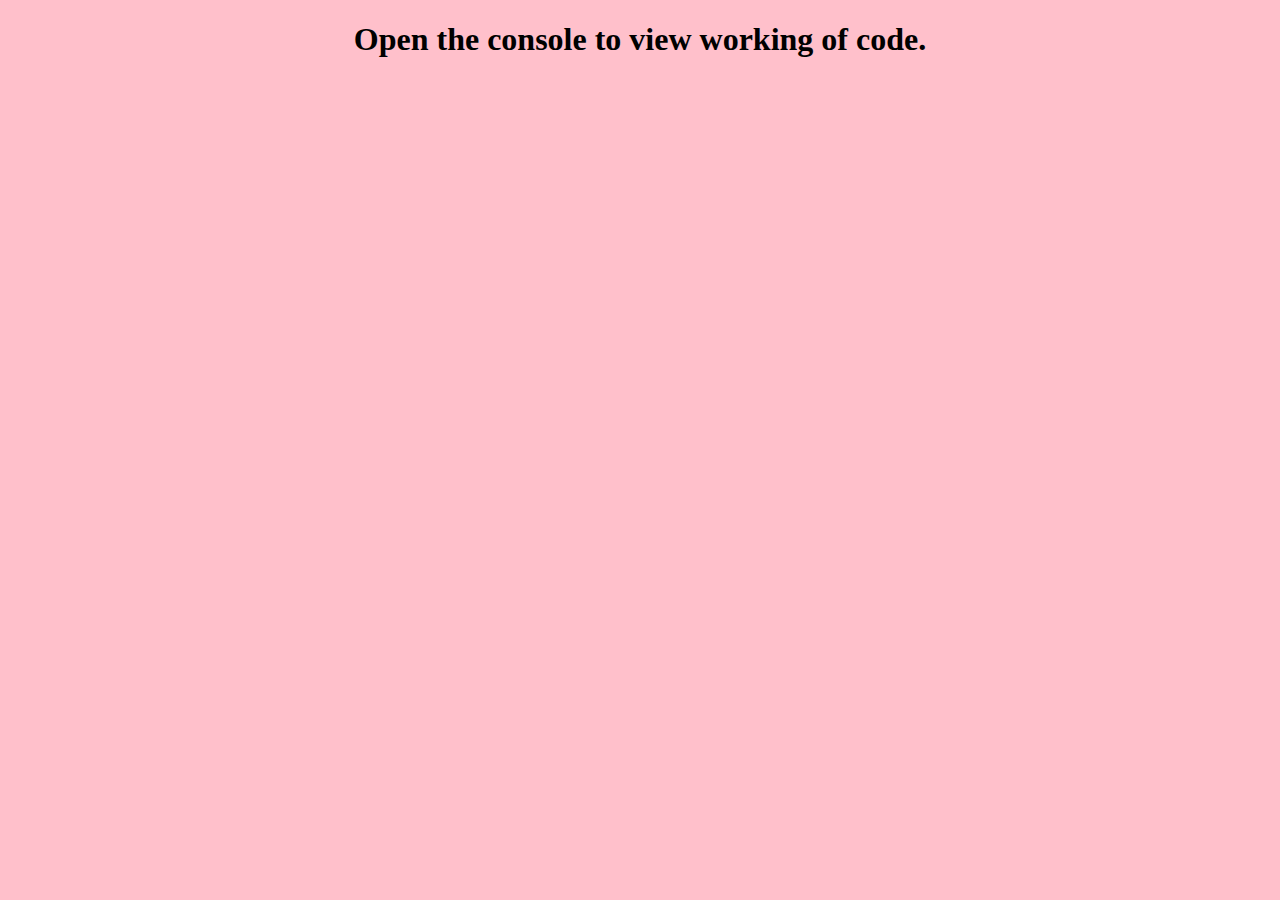
<file: mod4-solution/index.html>
<!DOCTYPE html>
<html>
<head>
  <meta charset="utf-8">
  <title>Module 4 Solution Starter</title>
  <script src="SpeakHello.js"></script>
  <script src="SpeakGoodBye.js"></script>
  <script src="script.js"></script>
  <style type="text/css">
  	body{
  		background-color: pink;
  	}
  </style>
</head>
<body>
  <h1 align="center">Open the console to view working of code.</h1>
</body>
</html>
</file>
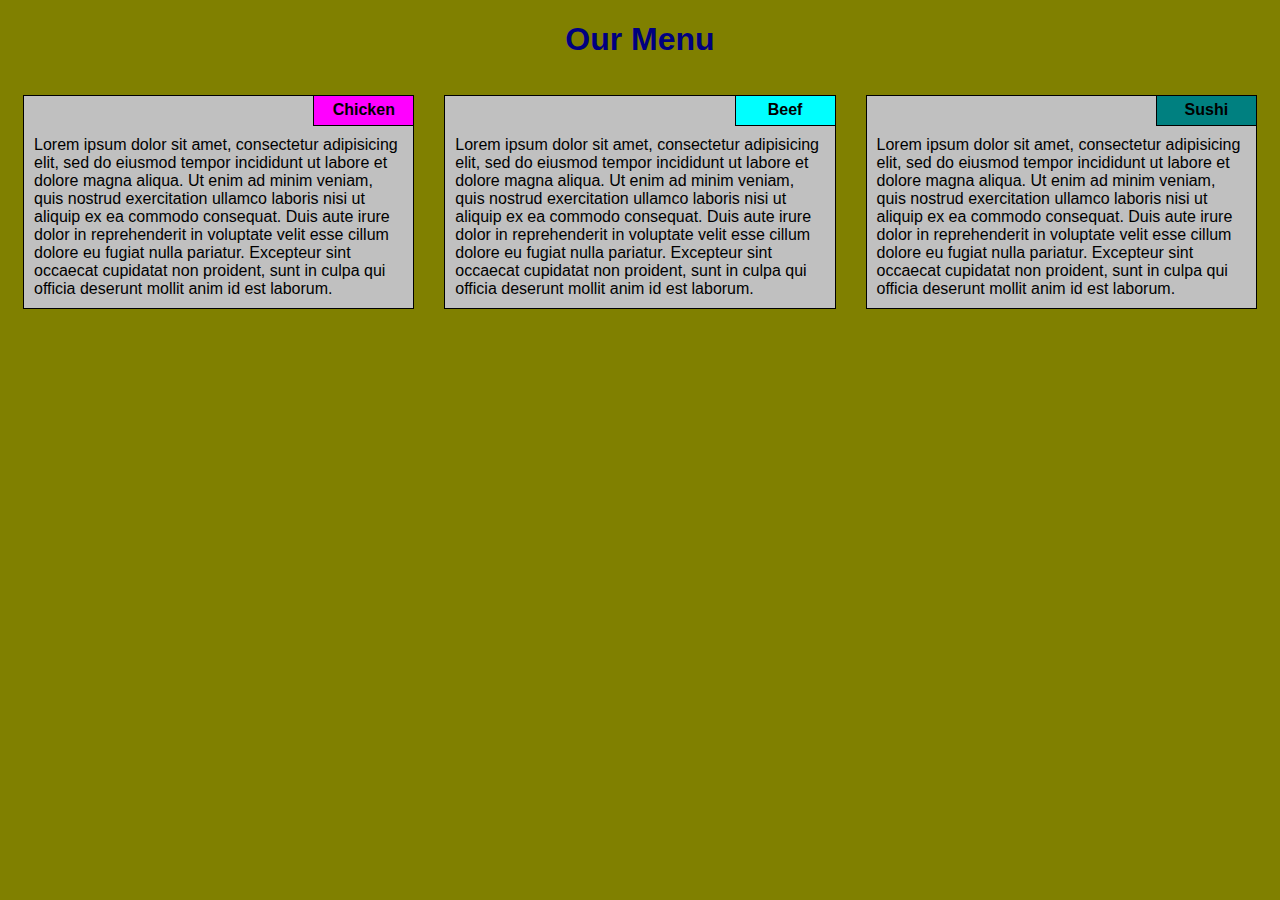
<file: module2-solution/index.html>
<!DOCTYPE html>
<html>
<head>
	<meta charset="utf-8">
	<meta name="viewport" content="width=device-width, initial-scale=1">
	<link rel="stylesheet" type="text/css" href="css/styles.css">
	<title> Module 2 Solution</title>
</head>

<body>
<h1>Our Menu</h1>



	<section class="col-lg-4 col-md-6 col-sm-12">
		
			<div >
			<p class="name" id="name1">
				Chicken </p>
				<p class="content">
					Lorem ipsum dolor sit amet, consectetur adipisicing elit, sed do eiusmod
				tempor incididunt ut labore et dolore magna aliqua. Ut enim ad minim veniam,
				quis nostrud exercitation ullamco laboris nisi ut aliquip ex ea commodo
				consequat. Duis aute irure dolor in reprehenderit in voluptate velit esse
				cillum dolore eu fugiat nulla pariatur. Excepteur sint occaecat cupidatat non
				proident, sunt in culpa qui officia deserunt mollit anim id est laborum.
				</p>
				</div>
		</section>
	

	<section class="col-lg-4 col-md-6 col-sm-12">
		
			<div>
			<p class="name" id="name2">Beef</p>
		    <p class="content">
					Lorem ipsum dolor sit amet, consectetur adipisicing elit, sed do eiusmod
				tempor incididunt ut labore et dolore magna aliqua. Ut enim ad minim veniam,
				quis nostrud exercitation ullamco laboris nisi ut aliquip ex ea commodo
				consequat. Duis aute irure dolor in reprehenderit in voluptate velit esse
				cillum dolore eu fugiat nulla pariatur. Excepteur sint occaecat cupidatat non
				proident, sunt in culpa qui officia deserunt mollit anim id est laborum.</p>
				</div>
		</section>
	

	<section class="col-lg-4 col-md-12 col-sm-12">
		
			<div >
			<p class="name" id="name3">Sushi</p>
				<p class="content">
					Lorem ipsum dolor sit amet, consectetur adipisicing elit, sed do eiusmod
				tempor incididunt ut labore et dolore magna aliqua. Ut enim ad minim veniam,
				quis nostrud exercitation ullamco laboris nisi ut aliquip ex ea commodo
				consequat. Duis aute irure dolor in reprehenderit in voluptate velit esse
				cillum dolore eu fugiat nulla pariatur. Excepteur sint occaecat cupidatat non
				proident, sunt in culpa qui officia deserunt mollit anim id est laborum.
				</p>
			</div>	
		</section>
	

</body>
</html>
</file>
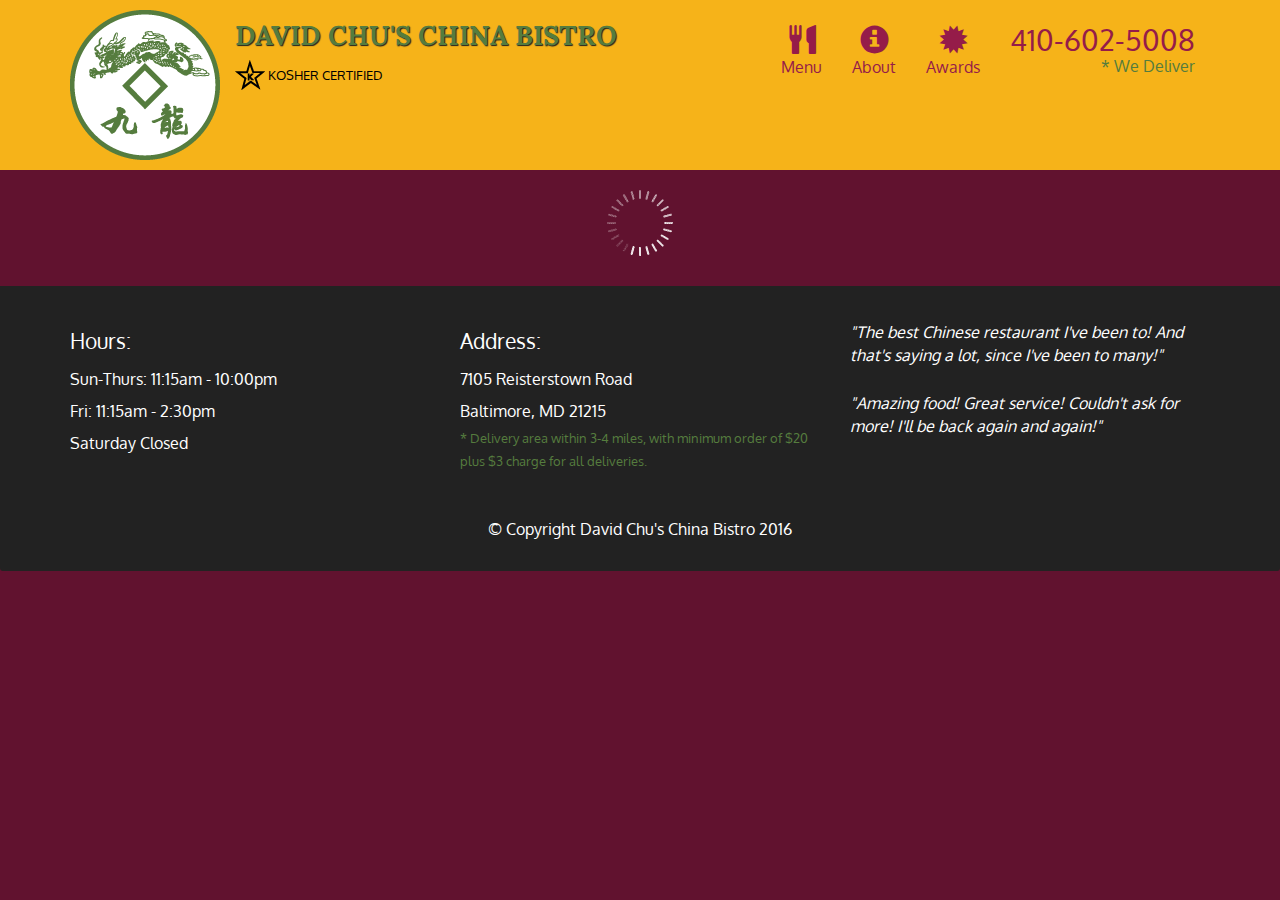
<file: module5-solution/assignment5-solution-starter/index.html>
<!doctype html>
<html lang="en">
  <head>
    <meta charset="utf-8">
    <meta http-equiv="X-UA-Compatible" content="IE=edge">
    <meta name="viewport" content="width=device-width, initial-scale=1">
    <title>David Chu's China Bistro</title>
    <link rel="stylesheet" href="css/bootstrap.min.css">
    <link rel="stylesheet" href="css/styles.css">
    <link href='https://fonts.googleapis.com/css?family=Oxygen:400,300,700' rel='stylesheet' type='text/css'>
    <link href='https://fonts.googleapis.com/css?family=Lora' rel='stylesheet' type='text/css'>
  </head>
<body>
  <header>
    <nav id="header-nav" class="navbar navbar-default">
      <div class="container">
        <div class="navbar-header">
          <a href="index.html" class="pull-left visible-md visible-lg">
            <div id="logo-img" alt="Logo image"></div>
          </a>

          <div class="navbar-brand">
            <a href="index.html"><h1>David Chu's China Bistro</h1></a>
            <p>
              <img src="images/star-k-logo.png" alt="Kosher certification">
              <span>Kosher Certified</span>
            </p>
          </div>

          <button id="navbarToggle" type="button" class="navbar-toggle collapsed" data-toggle="collapse" data-target="#collapsable-nav" aria-expanded="false">
            <span class="sr-only">Toggle navigation</span>
            <span class="icon-bar"></span>
            <span class="icon-bar"></span>
            <span class="icon-bar"></span>
          </button>
        </div>
        
        <div id="collapsable-nav" class="collapse navbar-collapse">
           <ul id="nav-list" class="nav navbar-nav navbar-right">
            <li id="navHomeButton" class="visible-xs active">
              <a href="index.html">
                <span class="glyphicon glyphicon-home"></span> Home</a>
            </li>
            <li id="navMenuButton">
              <a href="#" onclick="$dc.loadMenuCategories();">
                <span class="glyphicon glyphicon-cutlery"></span><br class="hidden-xs"> Menu</a>
            </li>
            <li>
              <a href="#">
                <span class="glyphicon glyphicon-info-sign"></span><br class="hidden-xs"> About</a>
            </li>
            <li>
              <a href="#">
                <span class="glyphicon glyphicon-certificate"></span><br class="hidden-xs"> Awards</a>
            </li>
            <li id="phone" class="hidden-xs">
              <a href="tel:410-602-5008">
                <span>410-602-5008</span></a><div>* We Deliver</div>
            </li>
          </ul><!-- #nav-list -->
        </div><!-- .collapse .navbar-collapse -->
      </div><!-- .container -->
    </nav><!-- #header-nav -->
  </header>

  <div id="call-btn" class="visible-xs">
    <a class="btn" href="tel:410-602-5008">
    <span class="glyphicon glyphicon-earphone"></span>
    410-602-5008
    </a>
  </div>
  <div id="xs-deliver" class="text-center visible-xs">* We Deliver</div>

  <div id="main-content" class="container"></div>

  <footer class="panel-footer">
    <div class="container">
      <div class="row">
        <section id="hours" class="col-sm-4">
          <span>Hours:</span><br>
          Sun-Thurs: 11:15am - 10:00pm<br>
          Fri: 11:15am - 2:30pm<br>
          Saturday Closed
          <hr class="visible-xs">
        </section>
        <section id="address" class="col-sm-4">
          <span>Address:</span><br>
          7105 Reisterstown Road<br>
          Baltimore, MD 21215
          <p>* Delivery area within 3-4 miles, with minimum order of $20 plus $3 charge for all deliveries.</p>
          <hr class="visible-xs">
        </section>
        <section id="testimonials" class="col-sm-4">
          <p>"The best Chinese restaurant I've been to! And that's saying a lot, since I've been to many!"</p>
          <p>"Amazing food! Great service! Couldn't ask for more! I'll be back again and again!"</p>
        </section>
      </div>
      <div class="text-center">&copy; Copyright David Chu's China Bistro 2016</div>
    </div>
  </footer>

  <!-- jQuery (Bootstrap JS plugins depend on it) -->
  <script src="js/jquery-2.1.4.min.js"></script>
  <script src="js/bootstrap.min.js"></script>
  <script src="js/ajax-utils.js"></script>
  <script src="js/script.js"></script>
</body>
</html>
</file>
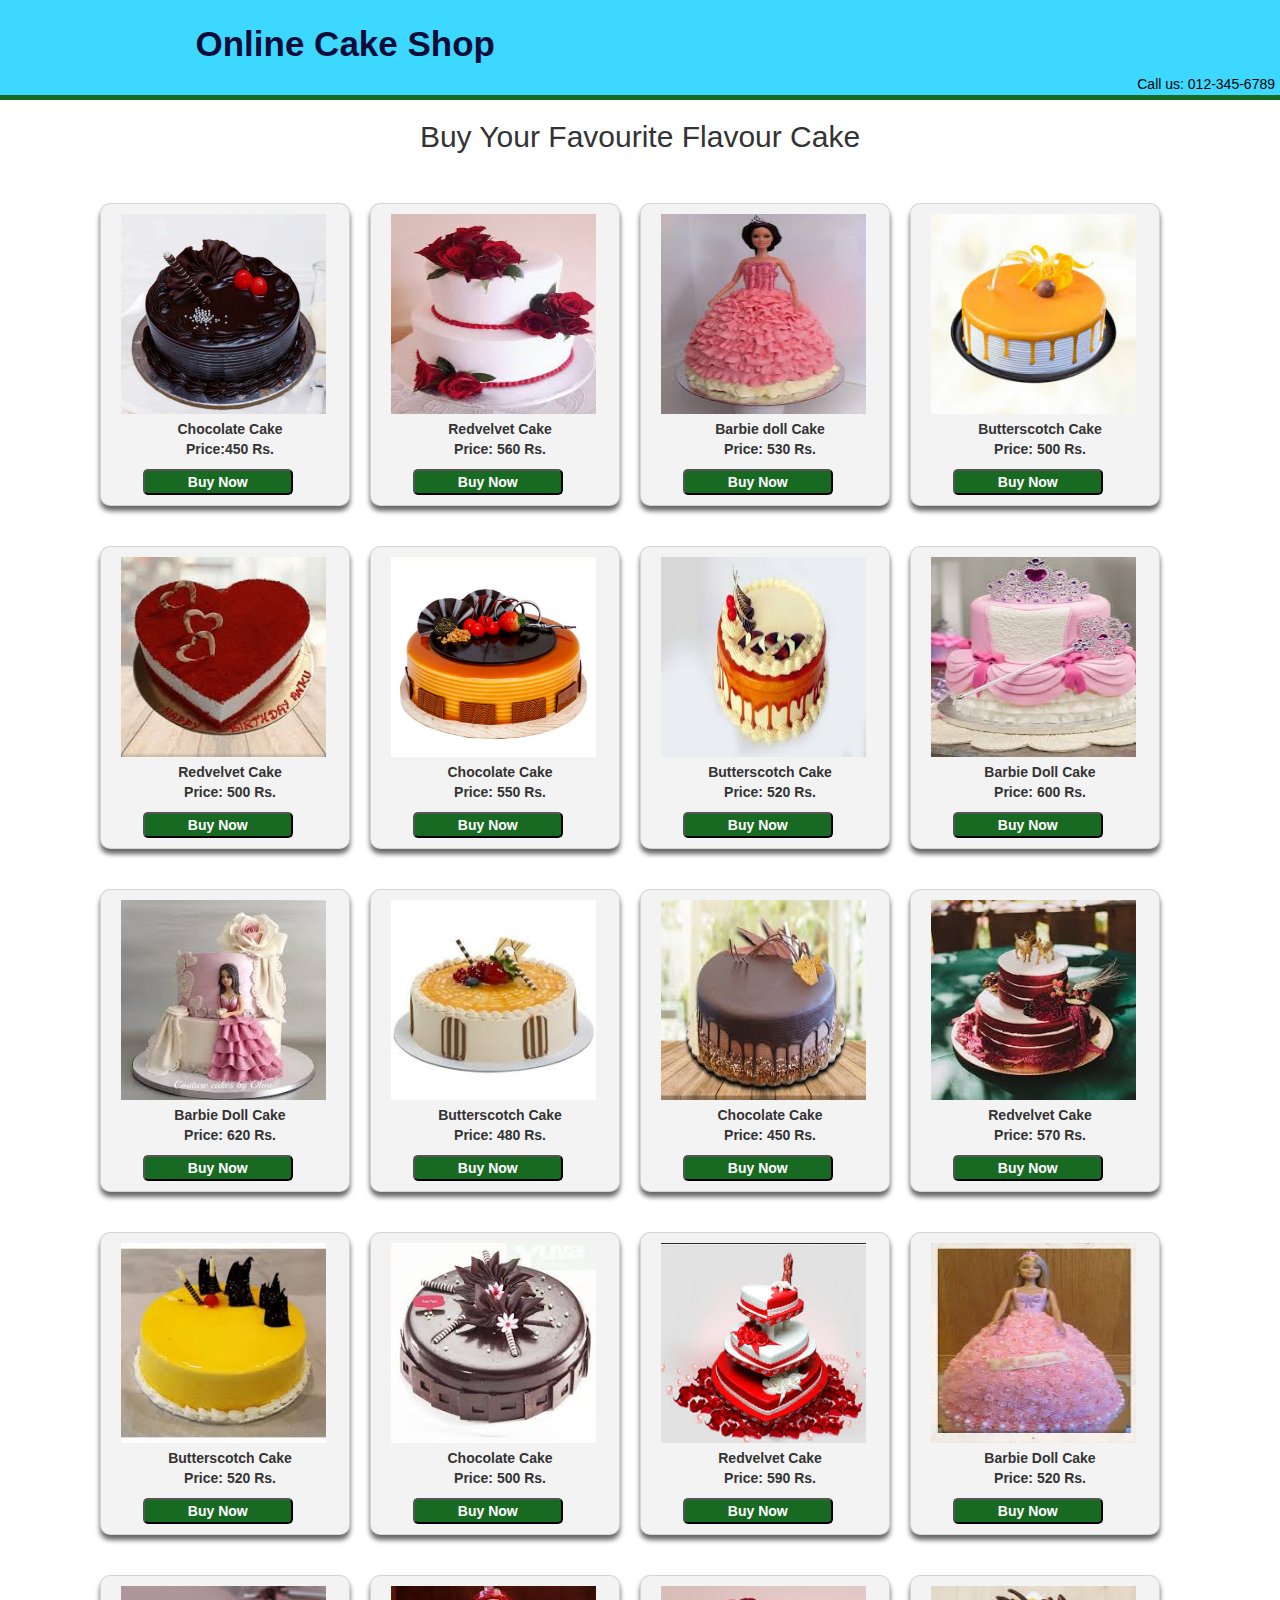
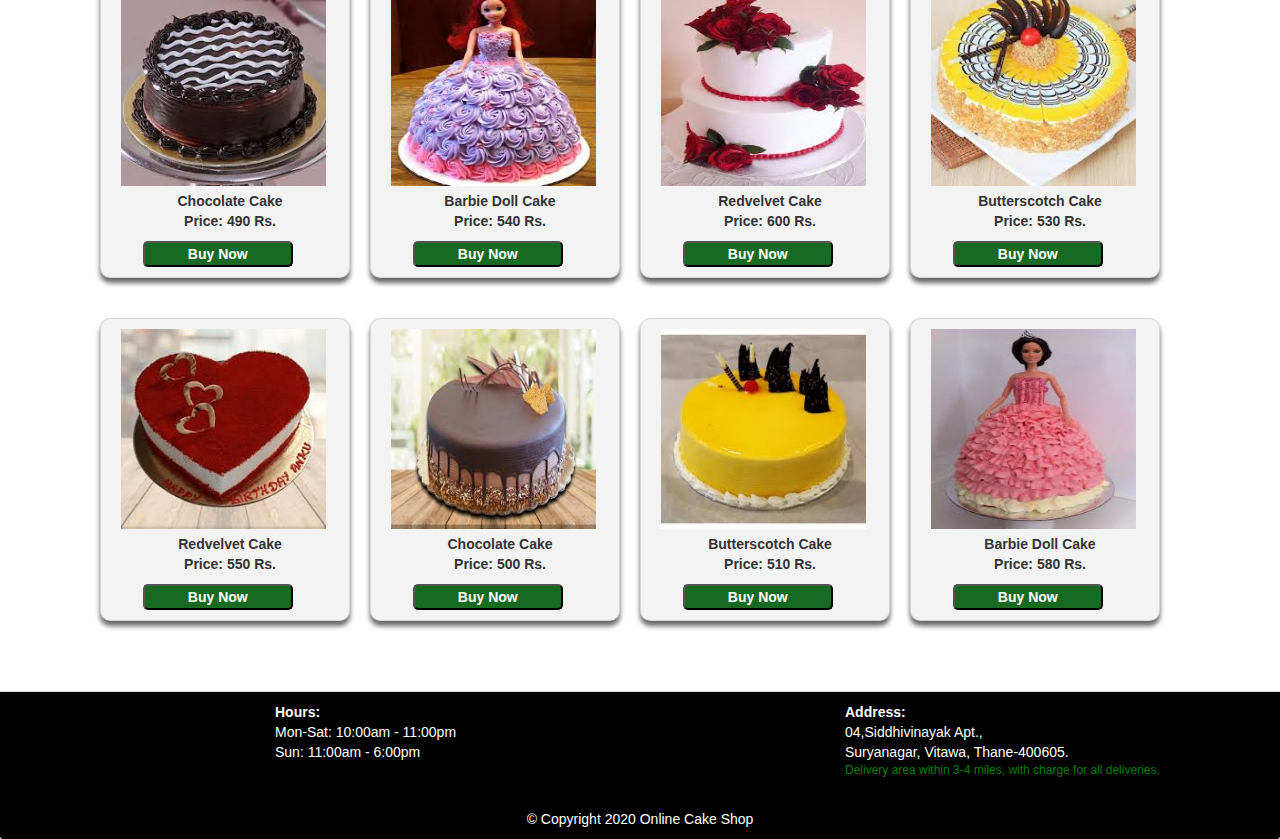
<file: images/pdf.html>
<!DOCTYPE html>
<html lang="en">
<head>
	<meta charset="UTF-8">
	<meta name="viewport" content="width=device-width, initial-scale=1.0">
	<title>Online Shopping</title>
	<link rel="stylesheet" href="https://maxcdn.bootstrapcdn.com/bootstrap/4.3.1/css/bootstrap.min.css">
        <link rel="stylesheet" href="https://maxcdn.bootstrapcdn.com/bootstrap/3.4.0/css/bootstrap.min.css"> 
        <script src="https://ajax.googleapis.com/ajax/libs/jquery/3.4.1/jquery.min.js"></script>
        <script src="https://cdnjs.cloudflare.com/ajax/libs/popper.js/1.14.7/umd/popper.min.js"></script>
		<script src="https://maxcdn.bootstrapcdn.com/bootstrap/4.3.1/js/bootstrap.min.js"></script>
		
	<style>

		*{
			box-sizing: border-box;
		}
		#div1{
			top:0; 
			background-color: rgba(0, 204, 255, 0.76) ;
			padding: 5px;
			border-radius: 0px;
			border-bottom: 5px solid rgba(22, 105, 32, 0.993);
			height: 100px;
			
		}

		h1{
			text-align: left;
			color: rgb(15, 12, 58);
			font-size: 2.5em;
			font-weight: bold;
			margin-left: 15%;
		}
	
		.card{
			box-sizing: border-box;
			width:250px;
			margin: 20px 10px 20px 10px;
			border-radius: 10px;
			padding: 10px 10px 10px 20px ;
			background-color:#f3f3f3;
			box-shadow: 0 5px 5px rgba(0, 0,0, 0.6);
		}

		.card:hover{
    		box-shadow: 0 10px 10px rgba(0, 0,0, 0.6);
		}

		.card>p{
			margin-top:5px;
			padding: 0px 10px 0px 10px;
			text-align: center;
			font-weight: bold;
		}

		.card>button{
			width:150px;
			color: white;
			font-weight: bold;
			margin-left:10%;
			background-color: rgba(22, 105, 32, 0.993);
			border-radius: 5px;
		}

		.card>button:hover{
			box-shadow: 0 5px 5px rgba(0, 0,0, 0.6);
		}


		img{
			width:205px;
			height:200px;
			border:none;
		}
	
	</style>
</head>
<body >
	<section id="div1">
		
		<h1>Online Cake Shop</h1>
		<p style="float: right; color: black;">Call us: 012-345-6789</p>
	</section>

	<h2 class="text-center">Buy Your Favourite Flavour Cake</h2>
	<div class="container">
	<div class="row">
	
	<div id="div3" >
	<section id="div4" style="margin: 20px;">
		<section class="col-lg-3 col-sm-6 card">
			<img src="choco_cake1.jpg" >
			<p>Chocolate Cake<br>Price:450 Rs.</p>
			<button>Buy Now</button>
		</section>
		<section class="col-lg-3 col-sm-6 card">
			<img src="redVelvet1.jpg" >
			<p>Redvelvet Cake<br>Price: 560 Rs.</p>
			<button>Buy Now</button>
		</section>
		<section class="col-lg-3 col-sm-6 card">
			<img src="princess_cake1.jpg" >
			<p>Barbie doll Cake<br>Price: 530 Rs.</p>
			<button>Buy Now</button>
		</section>
		<section class="col-lg-3 col-sm-6 card">
			<img src="butterscotch1.jpg" >
			<p>Butterscotch Cake<br>Price: 500 Rs.</p>
			<button>Buy Now</button>
		</section>
		
		<section class="col-lg-3 col-sm-6 card">
			<img src="redVelvet2.jpg" >
			<p>Redvelvet Cake<br>Price: 500 Rs.</p>
			<button>Buy Now</button>
		</section>
		<section class="col-lg-3 col-sm-6 card">
			<img src="choco_cake2.jpg" >
			<p>Chocolate Cake<br>Price: 550 Rs.</p>
			<button>Buy Now</button>
		</section>
		<section class="col-lg-3 col-sm-6 card">
			<img src="butterscotch3.jpg" >
			<p>Butterscotch Cake<br>Price: 520 Rs.</p>
			<button>Buy Now</button>
		</section>
		<section class="col-lg-3 col-sm-6 card">
			<img src="princess_ckae5.jpg" >
			<p>Barbie Doll Cake<br>Price: 600 Rs.</p>
			<button>Buy Now</button>
		</section>
		
		<section class="col-lg-3 col-sm-6 card">
			<img src="princess_cake6.jpg" >
			<p>Barbie Doll Cake<br>Price: 620 Rs.</p>
			<button>Buy Now</button>
		</section>
		<section class="col-lg-3 col-sm-6 card">
			<img src="butterscotch2.jpg" >
			<p>Butterscotch Cake<br>Price: 480 Rs.</p>
			<button>Buy Now</button>
		</section>
		<section class="col-lg-3 col-sm-6 card">
			<img src="choco3.jpg" >
			<p>Chocolate Cake<br>Price: 450 Rs.</p>
			<button>Buy Now</button>
		</section>
		<section class="col-lg-3 col-sm-6 card">
			<img src="redVelvet3.jpg" >
			<p>Redvelvet Cake<br>Price: 570 Rs.</p>
			<button>Buy Now</button>
		</section>
		
		<section class="col-lg-3 col-sm-6 card">
			<img src="butterscotch4.jpg" >
			<p>Butterscotch Cake<br>Price: 520 Rs.</p>
			<button>Buy Now</button>
		</section>
		<section class="col-lg-3 col-sm-6 card">
			<img src="choco4.jpg" >
			<p>Chocolate Cake<br>Price: 500 Rs.</p>
			<button>Buy Now</button>
		</section>
		<section class="col-lg-3 col-sm-6 card">
			<img src="redVelvet4.jpg" >
			<p>Redvelvet Cake<br>Price: 590 Rs.</p>
			<button>Buy Now</button>
		</section>
		<section class="col-lg-3 col-sm-6 card">
			<img src="princess_ckae7.jpg" >
			<p>Barbie Doll Cake<br>Price: 520 Rs.</p>
			<button>Buy Now</button>
		</section>
		
		<section class="col-lg-3 col-sm-6 card" >
			<img src="choco5.jpg" >
			<p>Chocolate Cake<br>Price: 490 Rs.</p>
			<button>Buy Now</button>
		</section>
		<section class="col-lg-3 col-sm-6 card">
			<img src="princess_cake8.jpg" >
			<p>Barbie Doll Cake<br>Price: 540 Rs.</p>
			<button>Buy Now</button>
		</section>
		<section class="col-lg-3 col-sm-6 card">
			<img src="redVelvet1.jpg" >
			<p>Redvelvet Cake<br>Price: 600 Rs.</p>
			<button>Buy Now</button>
		</section>
		<section class="col-lg-3 col-sm-6 card">
			<img src="butterscotch5.jpg" >
			<p>Butterscotch Cake<br>Price: 530 Rs.</p>
			<button>Buy Now</button>
		</section>

		<section class="col-lg-3 col-sm-6 card">
			<img src="redVelvet2.jpg" >
			<p>Redvelvet Cake<br>Price: 550 Rs.</p>
			<button>Buy Now</button>
		</section>
		<section class="col-lg-3 col-sm-6 card">
			<img src="choco3.jpg" >
			<p>Chocolate Cake<br>Price: 500 Rs.</p>
			<button>Buy Now</button>
		</section>
		<section class="col-lg-3 col-sm-6 card">
			<img src="butterscotch4.jpg" >
			<p>Butterscotch Cake<br>Price: 510 Rs.</p>
			<button>Buy Now</button>
		</section>
		<section class="col-lg-3 col-sm-6 card">
			<img src="princess_cake1.jpg" >
			<p>Barbie Doll Cake<br>Price: 580 Rs.</p>
			<button>Buy Now</button>
		</section>
	
	</section>
</div>
</div>
</div>
	
	
	<footer class="panel-footer" style=" color: white; background-color: black; margin-top: 50px;">
		<div class="container">
		  <div class="row">
			<section  class="col-lg-2 " >
				
			</section>

			<section id="hours" class="col-lg-4" >
			  <b>Hours:</b><br>
			  Mon-Sat: 10:00am - 11:00pm<br>
			  Sun: 11:00am - 6:00pm<br>
			</section>
			<br>

			<section  class="col-lg-2" >
				
			</section>

			<section id="address" class="col-lg-4" >
			  <b>Address:</b><br>
			  04,Siddhivinayak Apt.,<br>
			  Suryanagar, Vitawa, Thane-400605.<br>
			  <p style="color: green; font-size: 12px;">Delivery area within 3-4 miles, with charge for all deliveries.</p>
			</section>
			<br>
			
			
		  </div>
		  <br>
		  <div class="text-center">&copy; Copyright 2020 Online Cake Shop</div>
		</div>
	  </footer>
</body>
</html>
</file>
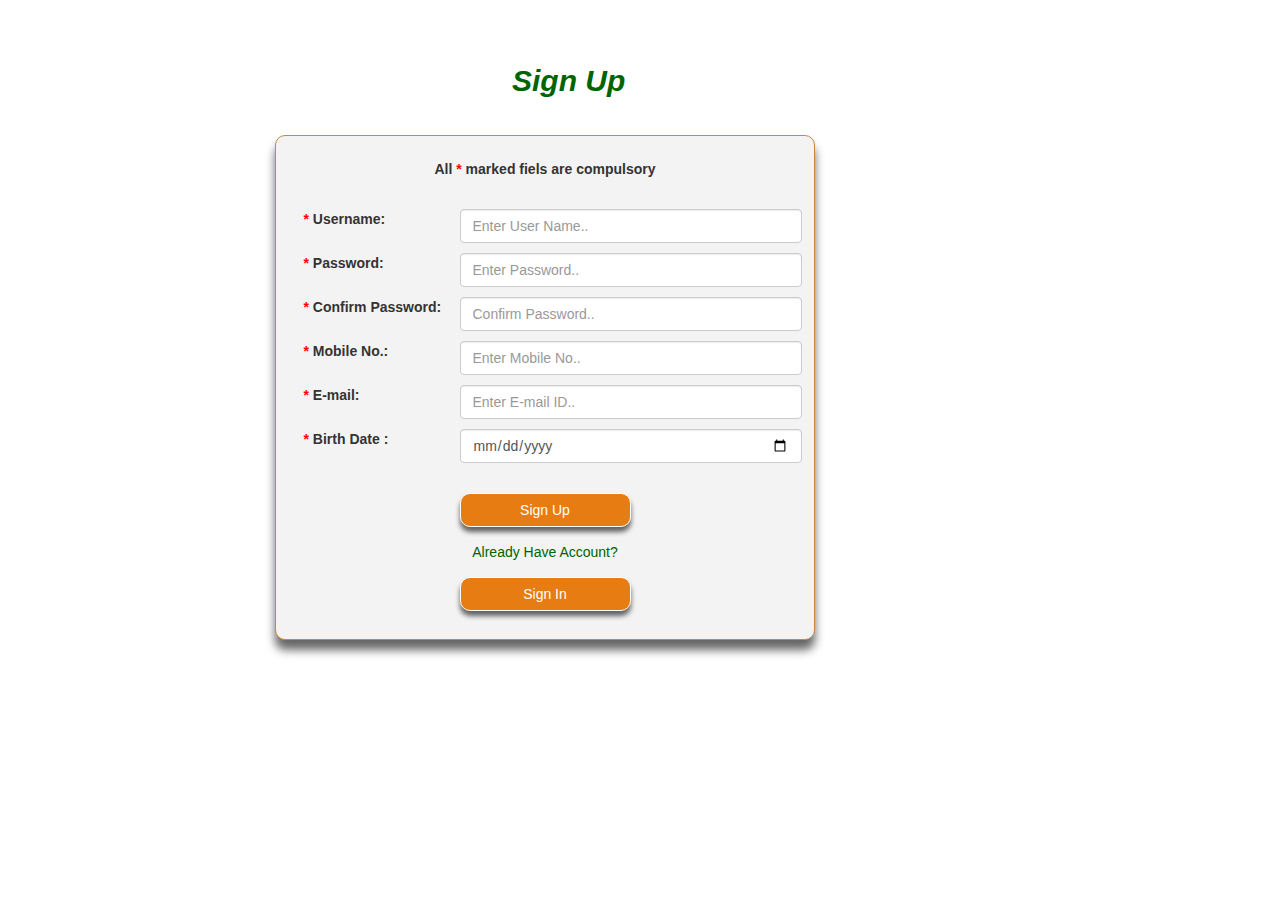
<file: images/wdlExp4.html>
<!DOCTYPE html>
<html lang="en">
<head>
    <meta charset="UTF-8">
    <meta name="viewport" content="width=device-width, initial-scale=1.0">
    <title>Registration Form</title>
    <link rel="stylesheet" href="https://maxcdn.bootstrapcdn.com/bootstrap/4.3.1/css/bootstrap.min.css">
    <link rel="stylesheet" href="https://maxcdn.bootstrapcdn.com/bootstrap/3.4.0/css/bootstrap.min.css"> 
    <script src="https://ajax.googleapis.com/ajax/libs/jquery/3.4.1/jquery.min.js"></script>
    <script src="https://cdnjs.cloudflare.com/ajax/libs/popper.js/1.14.7/umd/popper.min.js"></script>
    <script src="https://maxcdn.bootstrapcdn.com/bootstrap/4.3.1/js/bootstrap.min.js"></script>

    <style>
      h3#heading{
 margin:2%; 
 text-align :center; 
 color: #006400;
}
span{
 color:red;
 font-weight : bold;
}

 #submit,#login{

    box-shadow: 0 5px 5px rgba(0, 0,0, 0.6);
    border-radius:10px;
    background-color:#e67c12;
    border:1px solid #fff;
    color:#fff;
    margin-bottom: 15px;
}
#submit:hover,#login:hover{
    box-shadow: 0 10px 10px rgba(0, 0,0, 0.6);  
}
div#chapterCard{
    background-color:#f3f3f3;
    border-radius:10px;
    border:1px solid #cd853f;
    box-shadow: 0 10px 10px rgba(0, 0,0, 0.6);
}
    </style>
</head>
<body>

    <h2 style="margin:5% 0 3% 40%; color:#006400"><b><i>Sign Up</i></b></h2>
        
    <!-- Categories -->
    <div class="container ">
        <div class="row">
            <div class="col-lg-2">
            </div>
            <div class="col-lg-6">
               
                <div class="card" id="chapterCard">
                    <div class="card-body" >

                    <!-- Login -->
                    <form method="POST">
                        <p class="text-center" style="margin: 2% ;font-weight: bold">All <span>*</span> marked fiels are compulsory</p>
                        <br>
                        <div class="form-group">
                        <label class="col-lg-4" id="insert" style="margin-bottom:10px;"><span>*</span> Username:</label>
                        <input type="text" class="form-control col-lg-8" style="margin-bottom:10px;" placeholder="Enter User Name.." autocomplete="off" value="" name="username" required>   
                        <label class="col-lg-4" id="insert" style="margin-bottom:10px;"><span>*</span> Password:</label>
                        <input type="password" class="form-control col-lg-8 " style="margin-bottom:10px;" placeholder="Enter Password.." autocomplete="off" value="" name="pass" required>
                        <label class="col-lg-4" id="insert" style="margin-bottom:10px;"><span>*</span> Confirm Password:</label>
                        <input type="password" value="" style="margin-bottom:10px;" class="form-control col-lg-8" autocomplete="off" placeholder="Confirm Password.." name="confirm_pass" required />
                        <label class="col-lg-4" id="insert" style="margin-bottom:10px;"><span>*</span> Mobile No.:</label>
                        <input type="number" style="margin-bottom:10px;" class="form-control col-lg-8 "  placeholder="Enter Mobile No.." autocomplete="off" name="chapter_name" required>
                        <label class="col-lg-4" style="margin-bottom:10px;" id="insert"><span>*</span> E-mail:</label>
                        <input type="text" style="margin-bottom:10px;" class="form-control col-lg-8 "  placeholder="Enter E-mail ID.." autocomplete="off" name="book_name" required>
                        <label class="col-lg-4" style="margin-bottom:10px;" id="insert"><span>*</span> Birth Date :</label>
                        <input type="date" style="margin-bottom:30px;" class="form-control col-lg-8 " name="publication_year" value="" placeholder="0000/00/00" required>
                        <label class="col-lg-4"></label>
                        <button type="submit" class="btn btn-primary col-lg-4" id="submit" name="submit">Sign Up</button>
                        
                        </div>  
                    </form>
                    <label class="text-center col-lg-12" id="insert" style="margin-bottom:15px;font-weight: normal; color:#006400;"> Already Have Account?</label>
                        <label class="col-lg-4"></label>
                        <button type="submit" class="btn btn-primary col-lg-4 " id="login" name="login">Sign In</button>
                    </div>
                </div>
            </div>
        </div>
    </div>
</body>
</html>
</file>
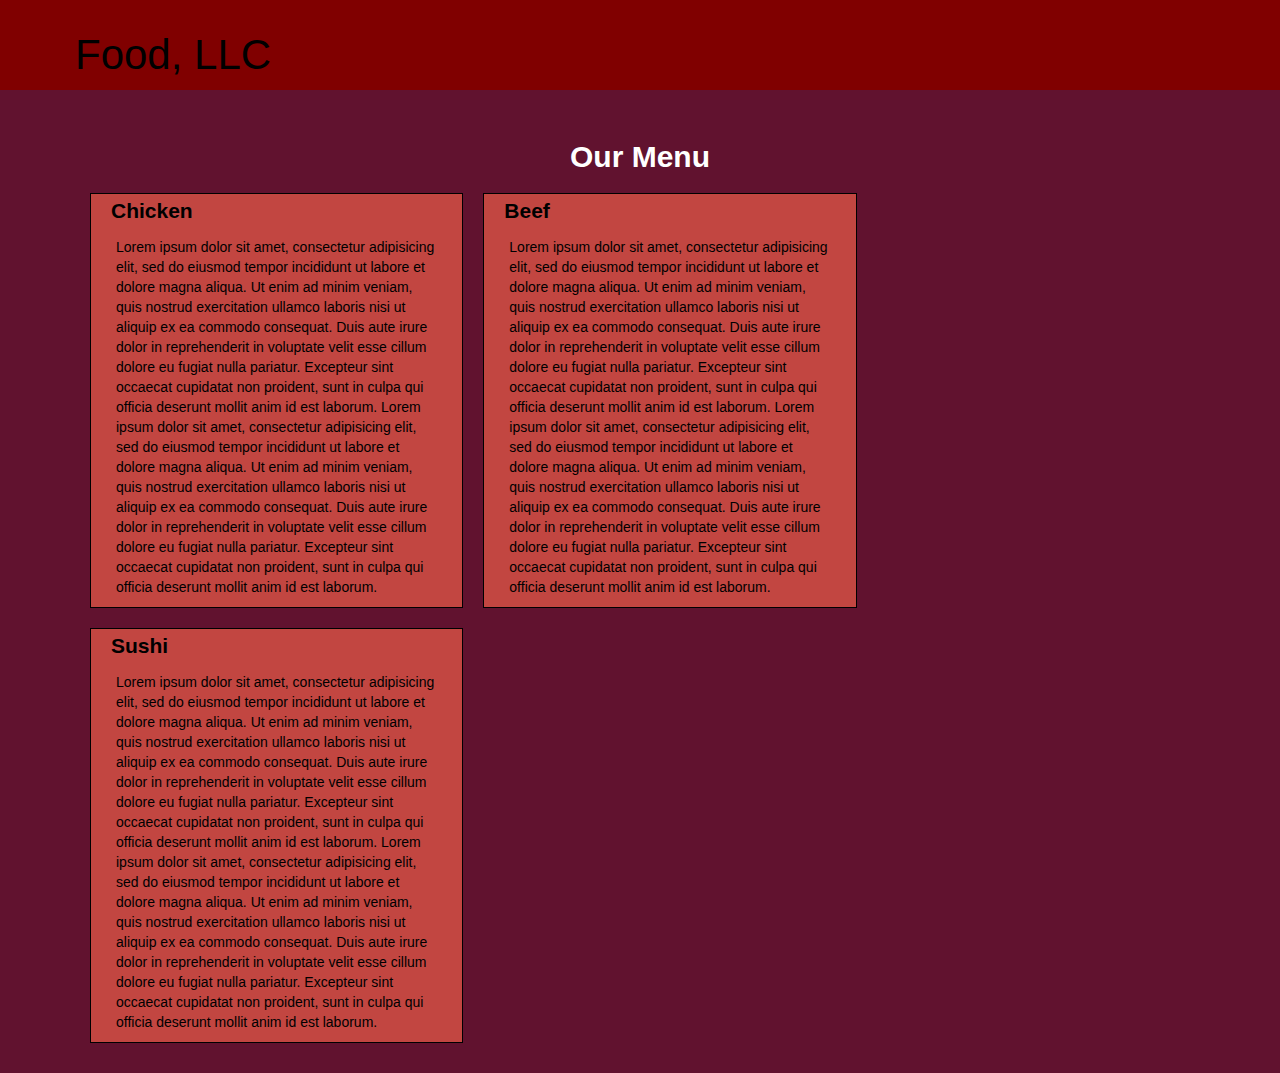
<file: module3-solution/index1.html>
<!DOCTYPE html>
<html>
<head>
	<meta charset="utf-8">
	<meta name="viewport" content="width=device-width, initial-scale=1">
	<meta http-equiv="X-UA-Compatible" content="IE=edge">
	
	<link rel="stylesheet" href="bootstrap-3.4.1-dist/css/bootstrap.min.css">
    <link rel="stylesheet" href="bootstrap-3.4.1-dist/css/styles1.css">

    <style type="text/css">
     section{
     	padding: 0px;
     	margin: 10px;
     	border: 1px solid black;
     	width: 100%;
     	
     }
    </style>
	
	<title>Module 3 Solution</title>
</head>

<body>
    <header>
    <nav id="header-nav" class="navbar navbar-default">
      <div class="container">
        <div class="navbar-header">
          <div class="navbar-brand">
            <p class="nav-brand">Food, LLC</p>
          </div>

          <button type="button" class="navbar-toggle" data-toggle="collapse" data-target="#collapsable-nav" aria-expanded="false">
            <span class="sr-only">Toggle navigation</span>
            <span class="icon-bar"></span>
            <span class="icon-bar"></span>
            <span class="icon-bar"></span>
          </button>
        </div>
        
        <div id="collapsable-nav" class="navbar-collapse collapse in" aria-expanded="false" >
           <ul id="nav-list" class="nav navbar-navv visible-xs">
            <li>
              <a href="#chicken" class="text-center">Chicken</a>
            </li>      
            <hr>      
            <li>
              <a href="#beef" class="text-center">Beef</a>
              
            </li>
            <hr>
            <li >
              <a href="#sushi" class="text-center">Sushi</a>
            </li>
            
          </ul> 
        </div>
      </div>
    </nav>
  	</header>
    
    <div id="main-content" class="container"> 
	<h2 id="page-title" class="text-center">Our Menu</h2>

	
		
		<div id="main-text" class="col-xs-12">
			<div class="text-background">
				<section class="col-lg-4 col-md-6 col-sm-12">
			<h3 id="chicken">Chicken</h3>
	
		<p> Lorem ipsum dolor sit amet, consectetur adipisicing elit, sed do eiusmod
		tempor incididunt ut labore et dolore magna aliqua. Ut enim ad minim veniam,
		quis nostrud exercitation ullamco laboris nisi ut aliquip ex ea commodo
		consequat. Duis aute irure dolor in reprehenderit in voluptate velit esse
		cillum dolore eu fugiat nulla pariatur. Excepteur sint occaecat cupidatat non
		proident, sunt in culpa qui officia deserunt mollit anim id est laborum.
		Lorem ipsum dolor sit amet, consectetur adipisicing elit, sed do eiusmod
		tempor incididunt ut labore et dolore magna aliqua. Ut enim ad minim veniam,
		quis nostrud exercitation ullamco laboris nisi ut aliquip ex ea commodo
		consequat. Duis aute irure dolor in reprehenderit in voluptate velit esse
		cillum dolore eu fugiat nulla pariatur. Excepteur sint occaecat cupidatat non
		proident, sunt in culpa qui officia deserunt mollit anim id est laborum.
		</p>
		</section>
		<section class="col-lg-4 col-md-6 col-sm-12">
		<h3 id="beef">Beef</h3>
		<p>  Lorem ipsum dolor sit amet, consectetur adipisicing elit, sed do eiusmod
		tempor incididunt ut labore et dolore magna aliqua. Ut enim ad minim veniam,
		quis nostrud exercitation ullamco laboris nisi ut aliquip ex ea commodo
		consequat. Duis aute irure dolor in reprehenderit in voluptate velit esse
		cillum dolore eu fugiat nulla pariatur. Excepteur sint occaecat cupidatat non
		proident, sunt in culpa qui officia deserunt mollit anim id est laborum.
		Lorem ipsum dolor sit amet, consectetur adipisicing elit, sed do eiusmod
		tempor incididunt ut labore et dolore magna aliqua. Ut enim ad minim veniam,
		quis nostrud exercitation ullamco laboris nisi ut aliquip ex ea commodo
		consequat. Duis aute irure dolor in reprehenderit in voluptate velit esse
		cillum dolore eu fugiat nulla pariatur. Excepteur sint occaecat cupidatat non
		proident, sunt in culpa qui officia deserunt mollit anim id est laborum.</p>
		</section>
		<section class="col-lg-4 col-md-12 col-sm-12">
		
		<h3 id="sushi">Sushi</h3>
		<p> Lorem ipsum dolor sit amet, consectetur adipisicing elit, sed do eiusmod
		tempor incididunt ut labore et dolore magna aliqua. Ut enim ad minim veniam,
		quis nostrud exercitation ullamco laboris nisi ut aliquip ex ea commodo
		consequat. Duis aute irure dolor in reprehenderit in voluptate velit esse
		cillum dolore eu fugiat nulla pariatur. Excepteur sint occaecat cupidatat non
		proident, sunt in culpa qui officia deserunt mollit anim id est laborum.
		Lorem ipsum dolor sit amet, consectetur adipisicing elit, sed do eiusmod
		tempor incididunt ut labore et dolore magna aliqua. Ut enim ad minim veniam,
		quis nostrud exercitation ullamco laboris nisi ut aliquip ex ea commodo
		consequat. Duis aute irure dolor in reprehenderit in voluptate velit esse
		cillum dolore eu fugiat nulla pariatur. Excepteur sint occaecat cupidatat non
		proident, sunt in culpa qui officia deserunt mollit anim id est laborum.
			 
		</p>
		</section>
	</div>
	</div>
</div>
	<script src="bootstrap-3.4.1-dist/js/jquery-3.5.1.min.js"></script>
	<script src="bootstrap-3.4.1-dist/js/bootstrap.min.js"></script>
  	
</body>
</html>
</file>
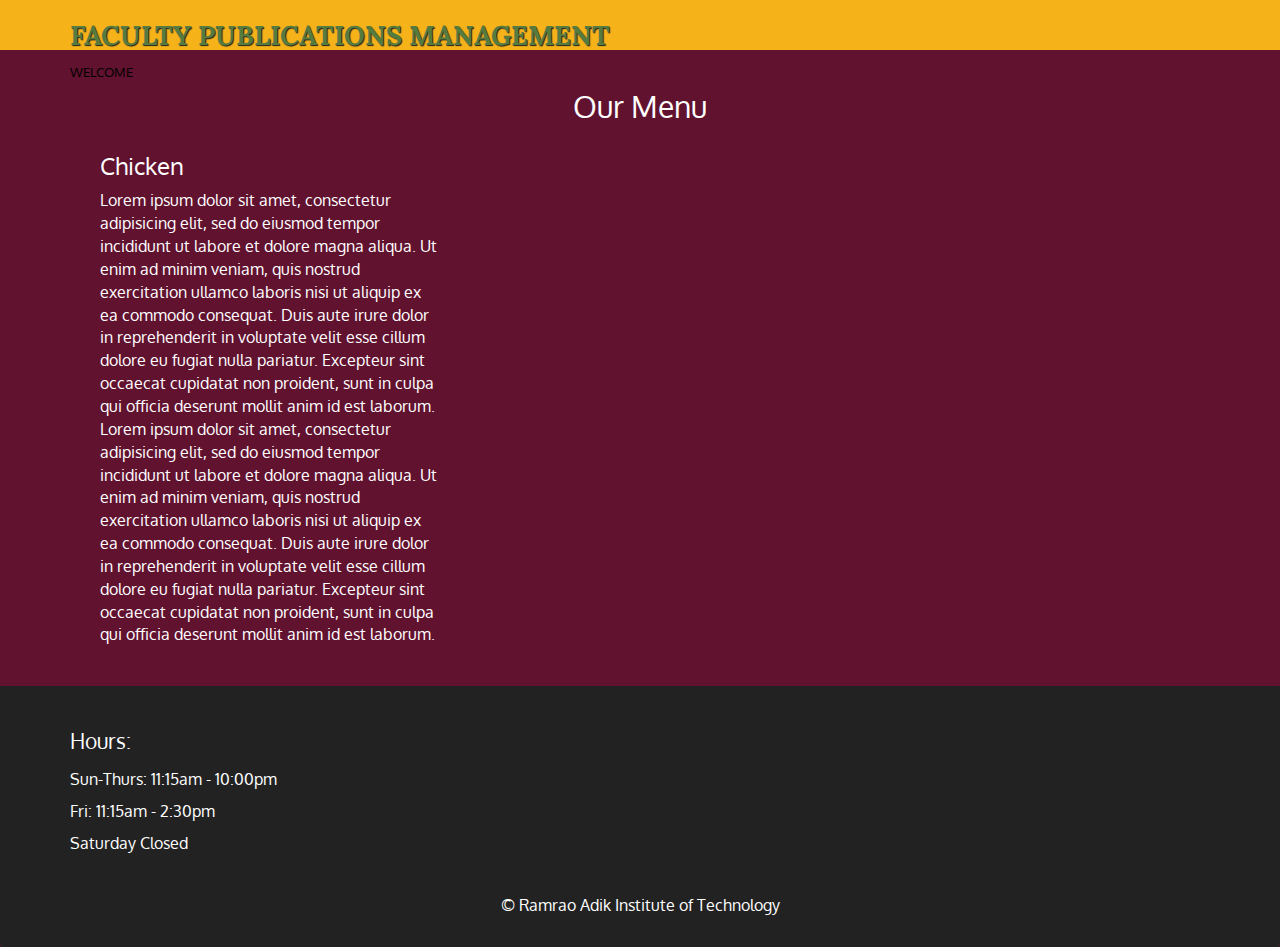
<file: module5-solution/assignment5-solution-starter/project.html>
<!doctype html>
<html lang="en">
  <head>
    <meta charset="utf-8">
    <meta http-equiv="X-UA-Compatible" content="IE=edge">
    <meta name="viewport" content="width=device-width, initial-scale=1">
    <title>Faculty Publications Management Tool</title>
    <link rel="stylesheet" href="css/bootstrap.min.css">
    <link rel="stylesheet" href="css/styles.css">
    <link href='https://fonts.googleapis.com/css?family=Oxygen:400,300,700' rel='stylesheet' type='text/css'>
    <link href='https://fonts.googleapis.com/css?family=Lora' rel='stylesheet' type='text/css'>
  </head>
<body>
  <header>
    <nav id="header-nav" class="navbar navbar-default">
      <div class="container">
        <div class="navbar-header">
          <a href="index.html" class="pull-left visible-md visible-lg">
            
          </a>

          <div class="navbar-brand">
            <a href="index.html"><h1>Faculty Publications Management</h1></a>
            <p>
              <span>Welcome</span>
            </p>
          </div>

          <button type="button" class="navbar-toggle" data-toggle="collapse" data-target="#collapsable-nav" aria-expanded="false">
            <span class="sr-only">Toggle navigation</span>
            <span class="icon-bar"></span>
            <span class="icon-bar"></span>
            <span class="icon-bar"></span>
          </button>
        </div>
        
        <div id="collapsable-nav" class="navbar-collapse collapse in" aria-expanded="false" >
           <ul id="nav-list" class="nav navbar-navv visible-xs">
            <li>
              <a href="#chicken" class="text-center">Chicken</a>
            </li>      
            <hr>      
            <li>
              <a href="#beef" class="text-center">Beef</a>
              
            </li>
            <hr>
            <li >
              <a href="#sushi" class="text-center">Sushi</a>
            </li>
            
          </ul> 
    
        </div><!-- .collapse .navbar-collapse -->
      </div><!-- .container -->
    </nav><!-- #header-nav -->
  </header>

  
  <div id="xs-deliver" class="text-center visible-xs">* We Deliver</div>

  <div id="main" class="container"> 
  <h2 id="page" class="text-center">Our Menu</h2>

  
    
    <div id="main-text" class="col-xs-12">
      <div class="text-background">
        <section class="col-lg-4 col-md-6 col-sm-12">
      <h3 id="chicken">Chicken</h3>
  
    <p> Lorem ipsum dolor sit amet, consectetur adipisicing elit, sed do eiusmod
    tempor incididunt ut labore et dolore magna aliqua. Ut enim ad minim veniam,
    quis nostrud exercitation ullamco laboris nisi ut aliquip ex ea commodo
    consequat. Duis aute irure dolor in reprehenderit in voluptate velit esse
    cillum dolore eu fugiat nulla pariatur. Excepteur sint occaecat cupidatat non
    proident, sunt in culpa qui officia deserunt mollit anim id est laborum.
    Lorem ipsum dolor sit amet, consectetur adipisicing elit, sed do eiusmod
    tempor incididunt ut labore et dolore magna aliqua. Ut enim ad minim veniam,
    quis nostrud exercitation ullamco laboris nisi ut aliquip ex ea commodo
    consequat. Duis aute irure dolor in reprehenderit in voluptate velit esse
    cillum dolore eu fugiat nulla pariatur. Excepteur sint occaecat cupidatat non
    proident, sunt in culpa qui officia deserunt mollit anim id est laborum.
    </p>
    </section>
  </div>
</div>
</div>

  <footer class="panel-footer">
    <div class="container">
      <div class="row">
        <section id="hours" class="col-sm-4">
          <span>Hours:</span><br>
          Sun-Thurs: 11:15am - 10:00pm<br>
          Fri: 11:15am - 2:30pm<br>
          Saturday Closed
          <hr class="visible-xs">
        </section>
      </div>
      <div class="text-center">&copy; Ramrao Adik Institute of Technology</div>
    </div>
  </footer>

  <!-- jQuery (Bootstrap JS plugins depend on it) -->
  <script src="js/jquery-2.1.4.min.js"></script>
  <script src="js/bootstrap.min.js"></script>
  <script src="js/ajax-utils.js"></script>
  <script src="js/script.js"></script>
</body>
</html>
</file>
<file: module2-solution/css/styles.css>
*{
	box-sizing: border-box;
}

body{
  background-color: olive;
}

h1{
	text-align: center;
	font-family: Arial,Helvetica,sans-serif;
	color: navy;
}

section {
  position: relative; 
  padding: 15px;
  width: 100%;
}

p{
  position: relative;
  clear: right;
}
.content{
  font-family:Arial,Helvetica,sans-serif;
  width: 100%;
  height: auto;
	margin : 0px;
	padding: 10px;
  background-color: silver;
}

div{
  position: relative;
	border: 1px solid black;
	width :100%;
	color: black;
  margin-right: auto;
  margin-left: auto;
  margin-bottom: auto;
  background-color: silver;

}

.name{
  float: right;
  overflow: none;
  text-align: center;
  border-left:1px solid black;
  border-bottom: 1px solid black;
  width: 100px;
  height: 30px;
  font-family:Arial,Helvetica,sans-serif;
  font-weight: bold;
  margin: 0px;
  padding: 5px;
}

#name1{
  background-color: fuchsia;
}

#name2{
  background-color: aqua;
}

#name3{
  background-color: teal;
}

.row{
	width: 90;
  
}

@media (min-width: 992px) {
   
  
  .col-lg-4 {
    float: left;
    width: 33.33%;
  }
  

}

@media (min-width: 768px) and (max-width: 991px) {
  .col-md-6, .col-md-12 {
    float: left;
    
  }

  
  .col-md-6 {
    width: 50%;
  }
  .col-md-12 {
    width: 100%;
  }

}


@media (max-width: 767px) {
  
  .col-sm-12 {
  float: left;
  width: 100%;
  }

}
</file>
<file: module5-solution/assignment5-solution-starter/css/styles.css>
body {
  font-size: 16px;
  color: #fff;
  background-color: #61122f;
  font-family: 'Oxygen', sans-serif;
}

/** HEADER **/
#header-nav {
  background-color: #f6b319;
  border-radius: 0;
  border: 0;
}

#logo-img {
  background: url('../images/restaurant-logo_large.png') no-repeat;
  width: 150px;
  height: 150px;
  margin: 10px 15px 10px 0;
}

.navbar-brand {
  padding-top: 25px;
}
.navbar-brand h1 { /* Restaurant name */
  font-family: 'Lora', serif;
  color: #557c3e;
  font-size: 1.5em;
  text-transform: uppercase;
  font-weight: bold;
  text-shadow: 1px 1px 1px #222;
  margin-top: 0;
  margin-bottom: 0;
  line-height: .75;
}
.navbar-brand a:hover, .navbar-brand a:focus {
  text-decoration: none;
}
.navbar-brand p { /* Kosher cert */
  color: #000;
  text-transform: uppercase;
  font-size: .7em;
  margin-top: 15px;
}
.navbar-brand p span { /* Star-K */
  vertical-align: middle;
}

#nav-list {
  margin-top: 10px;
}
#nav-list a {
  color: #951C49;
  text-align: center;
}
#nav-list a:hover {
  background: #E7E7E7;
}
#nav-list a span {
  font-size: 1.8em;
}

#phone {
  margin-top: 5px;
}
#phone a { /* Phone number */
  text-align: right;
  padding-bottom: 0;
}
#phone div { /* We Deliver */
  color: #557c3e;
  text-align: right;
  padding-right: 15px;
}

.navbar-header button.navbar-toggle, .navbar-header .icon-bar {
  border: 1px solid #61122f;
}
.navbar-header button.navbar-toggle {
  clear: both;
  margin-top: -30px;
}
/* END HEADER */

/* FOOTER */
.panel-footer {
  margin-top: 30px;
  padding-top: 35px;
  padding-bottom: 30px;
  background-color: #222;
  border-top: 0;
}
.panel-footer div.row {
  margin-bottom: 35px;
}
#hours, #address {
  line-height: 2;
}
#hours > span, #address > span {
  font-size: 1.3em;
}
#address p {
  color: #557c3e;
  font-size: .8em;
  line-height: 1.8;
}
#testimonials {
  font-style: italic;
}
#testimonials p:nth-child(2) {
  margin-top: 25px;
}
/* END FOOTER */



/* HOME PAGE */
.container .jumbotron {
  box-shadow: 0 0 50px #3F0C1F;
  border: 2px solid #3F0C1F;
}

#menu-tile, #specials-tile, #map-tile {
  height: 250px;
  width: 100%;
  margin-bottom: 15px;
  position: relative;
  border: 2px solid #3F0C1F;
  overflow: hidden;
}
#menu-tile:hover, #specials-tile:hover, #map-tile:hover {
  box-shadow: 0 1px 5px 1px #cccccc;
}
#menu-tile {
  background: url('../images/menu-tile.jpg') no-repeat;
  background-position: center;
}
#specials-tile {
  background: url('../images/specials-tile.jpg') no-repeat;
  background-position: center;
}
#menu-tile span, #specials-tile span, #map-tile span {
  position: absolute;
  bottom: 0;
  right: 0;
  width: 100%;
  text-align: center;
  font-size: 1.6em;
  text-transform: uppercase;
  background-color: #000;
  color: #fff;
  opacity: .8;
}
/* END HOME PAGE */

/* MENU CATEGORIES PAGE */
.category-tile { 
  position: relative;
  border: 2px solid #3F0C1F;
  overflow: hidden;
  width: 200px;
  height: 200px;
  margin: 0 auto 15px;
}
.category-tile span {
  position: absolute;
  bottom: 0;
  right: 0;
  width: 100%;
  text-align: center;
  font-size: 1.2em;
  text-transform: uppercase;
  background-color: #000;
  color: #fff;
  opacity: .8;
}
.category-tile:hover {
  box-shadow: 0 1px 5px 1px #cccccc;
}

#menu-categories-title + div {
  margin-bottom: 50px;
}
/* END MENU CATEGORIES PAGE */

/* SINGLE CATEGORY PAGE */
.menu-item-tile {
  margin-bottom: 25px;
}
.menu-item-tile hr {
  width: 80%;
}
.menu-item-tile .menu-item-price {
  font-size: 1.1em;
  text-align: right;
  margin-top: -15px;
  margin-right: -15px;
}
.menu-item-tile .menu-item-price span {
  font-size: .6em;
}
.menu-item-photo {
  position: relative;
  border: 2px solid #3F0C1F; 
  overflow: hidden;
  padding: 0;
  margin-right: -15px;
  margin-left: auto;
  margin-bottom: 20px;
  max-width: 250px;
}
.menu-item-photo div {
  position: absolute;
  bottom: 0;
  right: 0;
  width: 80px;
  background-color: #557c3e;
  text-align: center;
}
.menu-item-description {
  padding-right: 30px;
}
h3.menu-item-title {
  margin: 0 0 10px;
}
.menu-item-details {
  font-size: .9em;
  font-style: italic;
}
/* END SINGLE CATEGORY PAGE */


/********** Large devices only **********/
@media (min-width: 1200px) {
  .container .jumbotron {
    background: url('../images/jumbotron_1200.jpg') no-repeat;
    height: 675px;
  }
}

/********** Medium devices only **********/
@media (min-width: 992px) and (max-width: 1199px) {
  /* Header */
  #logo-img {
    background: url('../images/restaurant-logo_medium.png') no-repeat;
    width: 100px;
    height: 100px;
    margin: 5px 5px 5px 0;
  }
  /* End Header */

  /* Home Page */
  .container .jumbotron {
    background: url('../images/jumbotron_992.jpg') no-repeat;
    height: 558px;
  }
  /* End Home Page */
}

/********** Small devices only **********/
@media (min-width: 768px) and (max-width: 991px) {
  /* Home Page */
  .container .jumbotron {
    background: url('../images/jumbotron_768.jpg') no-repeat;
    height: 432px;
  }
  /* End Home Page */
}

/********** Extra small devices only **********/
@media (max-width: 767px) {
  /* Header */
  .navbar-brand {
    padding-top: 10px;
    height: 80px;
  }
  .navbar-brand h1 { /* Restaurant name */
    padding-top: 10px;
    font-size: 5vw; /* 1vw = 1% of viewport width */
  }
  .navbar-brand p { /* Kosher cert */
    font-size: .6em;
    margin-top: 12px;
  }
  .navbar-brand p img { /* Star-K */
    height: 20px;
  }

  #collapsable-nav a { /* Collapsed nav menu text */
    font-size: 1.2em;
  }
  #collapsable-nav a span { /* Collapsed nav menu glyph */
    font-size: 1em;
    margin-right: 5px;
  }

  #call-btn > a {
    font-size: 1.5em;
    display: block;
    margin: 0 20px;
    padding: 10px;
    border: 2px solid #fff;
    background-color: #f6b319;
    color: #951c49;
  }
  #xs-deliver {
    margin-top: 5px;
    font-size: .7em;
    letter-spacing: .1em;
    text-transform: uppercase;
  }
  /* End Header */

  /* Footer */
  .panel-footer section {
    margin-bottom: 30px;
    text-align: center;
  }
  .panel-footer section:nth-child(3) {
    margin-bottom: 0; /* margin already exists on the whole row */
  }
  .panel-footer section hr {
    width: 50%;
  }
  /* End Footer */

  /* Home Page */
  .container .jumbotron {
    margin-top: 30px;
    padding: 0;
  }
  #menu-tile, #specials-tile {
    width: 360px;
    margin: 0 auto 15px;
  }

  .menu-item-photo {
    margin-right: auto;
  }
  .menu-item-tile .menu-item-price {
    text-align: center;
  }
  .menu-item-description {
    text-align: center;;
  }
}


/********** Super extra small devices Only :-) (e.g., iPhone 4) **********/
@media (max-width: 479px) {
  /* Header */
  .navbar-brand h1 { /* Restaurant name */
    padding-top: 5px;
    font-size: 6vw;
  }
  /* End Header */
  
  /* Home page */
  #menu-tile, #specials-tile {
    width: 280px;
    margin: 0 auto 15px;
  }

  .col-xxs-12 {
    position: relative;
    min-height: 1px;
    padding-right: 15px;
    padding-left: 15px;
    float: left;
    width: 100%;
  }
}
</file>
<file: module3-solution/bootstrap-3.4.1-dist/css/styles1.css>
* {
  box-sizing: border-box;
}

h2 {
  font-family: Arial,sans-serif,Helvetica;
  color: white;
  font-weight: bold;
}

body {
background-color: #61122f;

}

p {
  padding: 10px;
  margin: 0;
}

.container {
  border: none;
  margin-left: auto;
  margin-right: auto;
  margin-top: 10px;
  margin-bottom: 10px;
  padding: 10px;
}

section {
  border: 1px solid black;
  background-color:#C24641;
  height: auto;
  font-family: Arial,sans-serif,Helvetica;
  color: black;
  position: relative;
  overflow: auto;
}

.row{
  width: 100%;
  margin:auto;
}

#chicken {
  text-align: left;
  font-family: Arial,sans-serif,Helvetica;
  font-weight: bold;
  font-size: 150%;
  margin-bottom: 0;
  margin-top: 0;
  padding: 5px;
 }

#beef {
  text-align: left;
  font-family: Arial,sans-serif,Helvetica;
  font-weight: bold;
  font-size: 150%;
  margin-bottom: 0;
  margin-top: 0;
  padding: 5px;
}

#sushi {
  text-align: left;
  font-family:Arial,sans-serif,Helvetica;
  font-weight: bold;
  font-size: 150%;
  margin-bottom: 0;
  margin-top: 0;
  padding: 5px;
}

.navbar-brand {
  font-size: 2em;
  border: 0 0 10px 10px;
  
}

#header-nav {
  border: 0;
  background-color: maroon;
  border-radius: 0;
  min-height: 70px;
}

.navbar-header button.navbar-toggle, .navbar-header .icon-bar {
  border: 1px solid red;
}
.navbar-header button.navbar-toggle {
  clear: both;
  margin-top: -30px;
}



#nav-list{
 font-weight:  bold;
}
.nav-brand {
  color: black;
  font-size: 1.5em;
}

hr {
  border-color: white;
  margin-bottom: 0px;
  margin-top: 0px;
  width: 50%;
}
</file>
